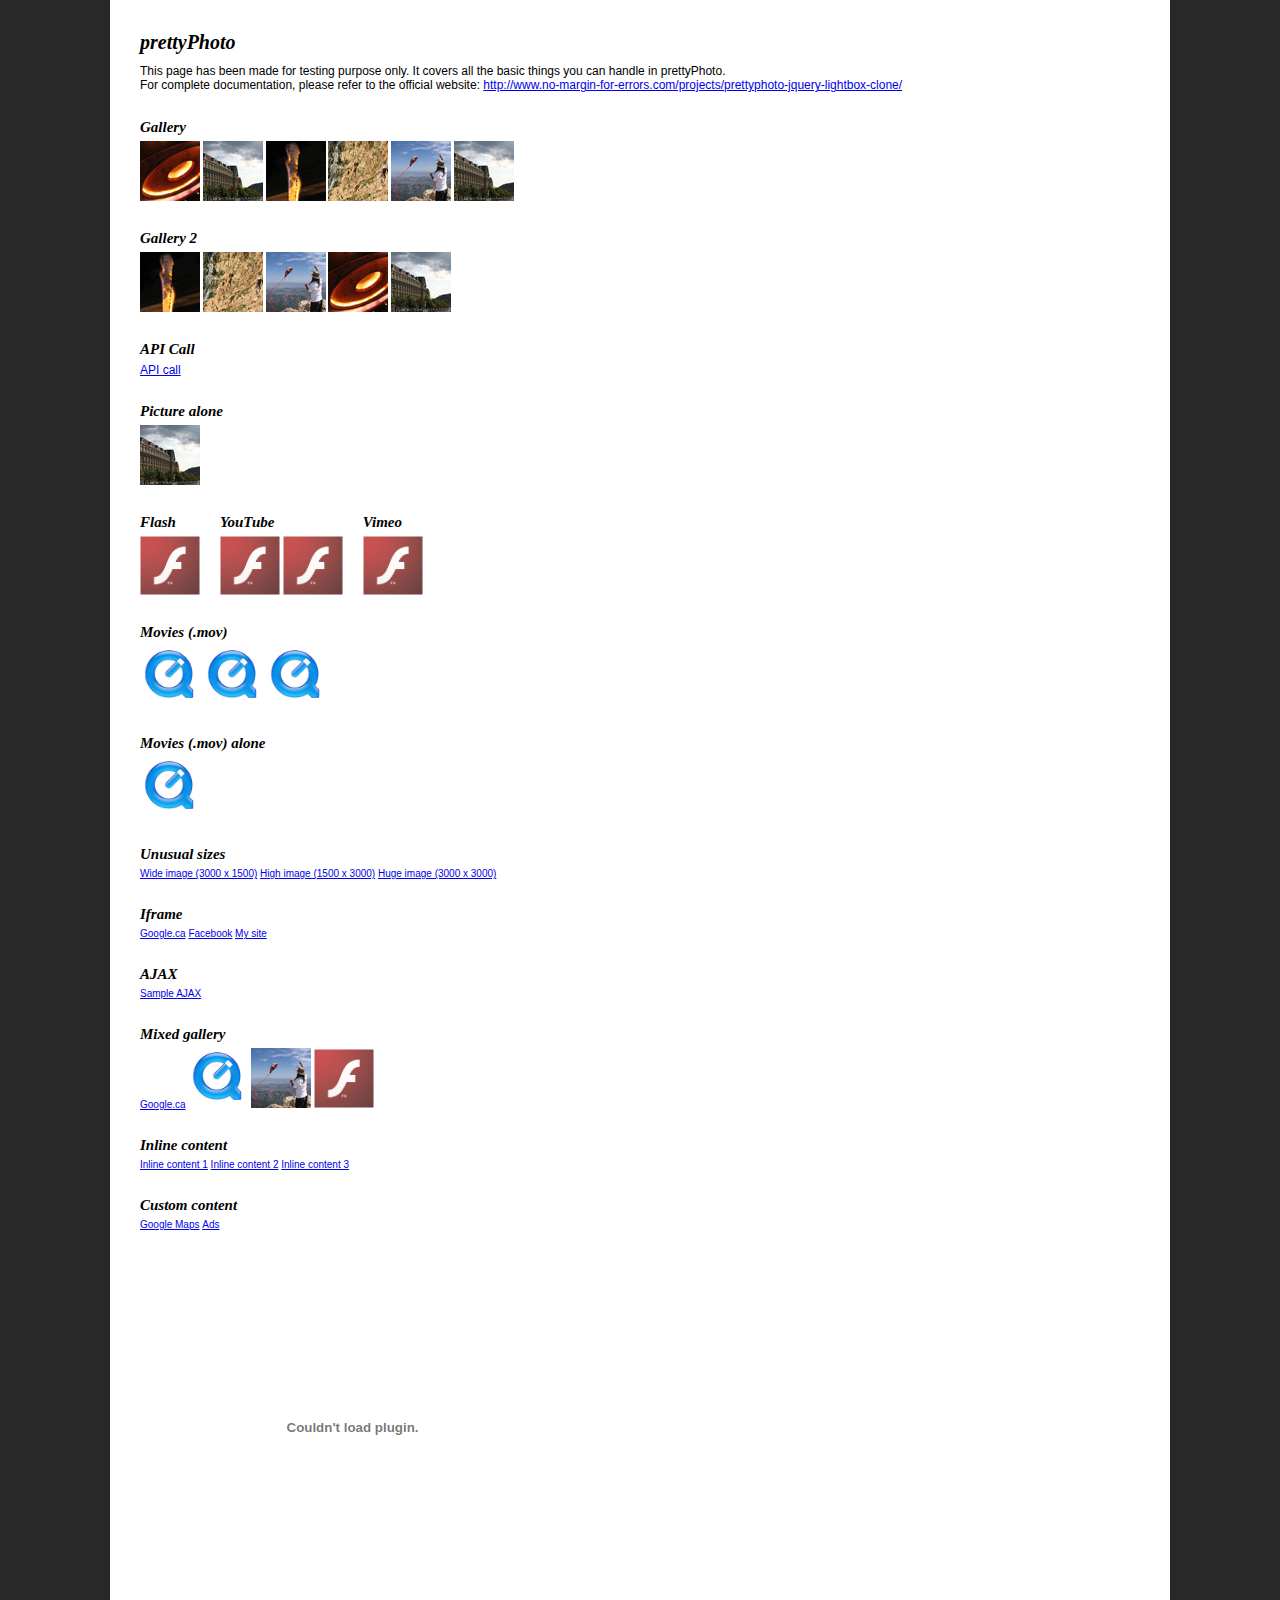
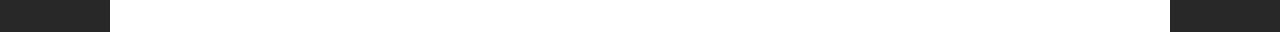
<file: app/static/assets/plugins/prettyphoto/index.html>
<!DOCTYPE html>
<html>
	<head>
		<title>jQuery lightbox clone - prettyPhoto - by Stephane Caron</title>
		<meta http-equiv="Content-Type" content="text/html; charset=utf-8" />
		<script src="https://ajax.googleapis.com/ajax/libs/jquery/1.9.0/jquery.min.js" type="text/javascript"></script>
		<!--script src="js/jquery.lint.js" type="text/javascript" charset="utf-8"></script-->
		<link rel="stylesheet" href="css/prettyPhoto.css" type="text/css" media="screen" title="prettyPhoto main stylesheet" charset="utf-8" />
		<script src="js/jquery.prettyPhoto.js" type="text/javascript" charset="utf-8"></script>

		<style type="text/css" media="screen">
			* { margin: 0; padding: 0; }

			body {
				background: #282828;
				font: 62.5%/1.2 Arial, Verdana, Sans-Serif;
				padding: 0 20px;
			}

			h1 { font-family: Georgia; font-style: italic; margin-bottom: 10px; }

			h2 {
				font-family: Georgia;
				font-style: italic;
				margin: 25px 0 5px 0;
			}

			p { font-size: 1.2em; }

			ul li { display: inline; }

			.wide {
				border-bottom: 1px #000 solid;
				width: 4000px;
			}

			.fleft { float: left; margin: 0 20px 0 0; }

			.cboth { clear: both; }

			#main {
				background: #fff;
				margin: 0 auto;
				padding: 30px;
				width: 1000px;
			}
		</style>
	</head>
	<body>
		<div id="main">
			<h1>prettyPhoto</h1>

			<p>This page has been made for testing purpose only. It covers all the basic things you can handle in prettyPhoto.</p>

			<p>For complete documentation, please refer to the official website: <a href="http://www.no-margin-for-errors.com/projects/prettyphoto-jquery-lightbox-clone/">http://www.no-margin-for-errors.com/projects/prettyphoto-jquery-lightbox-clone/</a></p>

			<h2>Gallery</h2>
			<ul class="gallery clearfix">
				<li><a href="images/fullscreen/1.JPG?lol=lol" rel="prettyPhoto[gallery1]" title="You can add caption to pictures. You can add caption to pictures. You can add caption to pictures."><img src="images/thumbnails/t_1.jpg" width="60" height="60" alt="Red round shape" /></a></li>
				<li><a href="images/fullscreen/2.jpg" rel="prettyPhoto[gallery1]"><img src="images/thumbnails/t_2.jpg" width="60" height="60" alt="Nice building" /></a></li>
				<li><a href="images/fullscreen/3.jpg" rel="prettyPhoto[gallery1]"><img src="images/thumbnails/t_3.jpg" width="60" height="60" alt="Fire!" /></a></li>
				<li><a href="images/fullscreen/4.jpg" rel="prettyPhoto[gallery1]"><img src="images/thumbnails/t_4.jpg" width="60" height="60" alt="Rock climbing" /></a></li>
				<li><a href="images/fullscreen/5.jpg" rel="prettyPhoto[gallery1]"><img src="images/thumbnails/t_5.jpg" width="60" height="60" alt="Fly kite, fly!" /></a></li>
				<li><a href="images/fullscreen/6.jpg" rel="prettyPhoto[gallery1]"><img src="images/thumbnails/t_2.jpg" width="60" height="60" alt="Nice building" /></a></li>
			</ul>

			<h2>Gallery 2</h2>
			<ul class="gallery clearfix">
				<li><a href="images/fullscreen/3.jpg" rel="prettyPhoto[gallery2]" title="How is the description on that one? How is the description on that one? How is the description on that one? "><img src="images/thumbnails/t_3.jpg" width="60" height="60" alt="This is a pretty long title" /></a></li>
				<li><a href="images/fullscreen/4.jpg" rel="prettyPhoto[gallery2]" title="Description on a single line."><img src="images/thumbnails/t_4.jpg" width="60" height="60" alt="" /></a></li>
				<li><a href="images/fullscreen/5.jpg" rel="prettyPhoto[gallery2]"><img src="images/thumbnails/t_5.jpg" width="60" height="60" alt="" /></a></li>
				<li><a href="images/fullscreen/1.jpg" rel="prettyPhoto[gallery2]"><img src="images/thumbnails/t_1.jpg" width="60" height="60" alt="" /></a></li>
				<li><a href="images/fullscreen/2.jpg" rel="prettyPhoto[gallery2]"><img src="images/thumbnails/t_2.jpg" width="60" height="60" alt="" /></a></li>
			</ul>

			<h2>API Call</h2>
			<script type="text/javascript" charset="utf-8">
				api_gallery=['images/fullscreen/1.JPG','images/fullscreen/2.jpg','images/fullscreen/3.JPG'];
				api_titles=['API Call Image 1','API Call Image 2','API Call Image 3'];
				api_descriptions=['Description 1','Description 2','Description 3'];
			</script>
			<p><a href="#" onclick="$.prettyPhoto.open(api_gallery,api_titles,api_descriptions); return false">API call</a></p>

			<h2>Picture alone</h2>
			<ul class="gallery clearfix">
				<li><a href="images/fullscreen/2.jpg" rel="prettyPhoto" title="&lt;a href=&#x27;http://www.google.ca&#x27; target=&#x27;_blank&#x27; &gt;This will open Google.com in a new window&lt;/a&gt;"><img src="images/thumbnails/t_2.jpg" width="60" height="60" alt="Picture alone 1" /></a></li>
			</ul>
			<div class="fleft">
				<h2>Flash</h2>
				<ul class="gallery clearfix">
					<li><a href="http://www.adobe.com/products/flashplayer/include/marquee/design.swf?width=792&amp;height=294" rel="prettyPhoto[flash]" title="Flash 10 demo"><img src="images/thumbnails/flash-logo.png" width="60" alt="Flash 10 demo" /></a></li>
				</ul>
			</div>
			<div class="fleft">
				<h2>YouTube</h2>
				<ul class="gallery clearfix">
					<li><a href="http://www.youtube.com/watch?v=kh29_SERH0Y?rel=0" rel="prettyPhoto" title="YouTube demo"><img src="images/thumbnails/flash-logo.png" width="60" alt="" /></a></li>
					<li><a href="http://youtu.be/kh29_SERH0Y?rel=0" rel="prettyPhoto" title="YouTube demo"><img src="images/thumbnails/flash-logo.png" width="60" alt="" /></a></li>
				</ul>
			</div>
			<div class="fleft">
				<h2>Vimeo</h2>
				<ul class="gallery clearfix">
					<li><a href="http://vimeo.com/7874398&width=700" rel="prettyPhoto" title="Vimeo video"><img src="images/thumbnails/flash-logo.png" width="60" alt="VIMEO!" /></a></li>
				</ul>
			</div>

			<br class="cboth" />

			<h2>Movies (.mov)</h2>
			<ul class="gallery clearfix">
				<li><a href="http://trailers.apple.com/movies/disney/tronlegacy/tronlegacy-tsr1_r640s.mov?width=640&height=272" rel="prettyPhoto[movies]" title="Tron!"><img src="images/thumbnails/quicktime-logo.gif" alt="Tron teaser" width="60" /></a></li>
				<li><a href="http://trailers.apple.com/movies/sony_pictures/karatekid/karatekid-tlr3_r640s.mov?width=640&height=304" rel="prettyPhoto[movies]" title="The Karate Kid"><img src="images/thumbnails/quicktime-logo.gif" alt="The Karate Kid" width="60" /></a></li>
				<li><a href="http://trailers.apple.com/movies/paramount/shutterisland/shutterisland-tvspot1_r640s.mov?width=640&height=272" rel="prettyPhoto[movies]" title="Shutter Island"><img src="images/thumbnails/quicktime-logo.gif" alt="Shutter Island" width="60" /></a></li>
			</ul>

			<h2>Movies (.mov) alone</h2>
			<ul class="gallery clearfix">
				<li><a href="http://trailers.apple.com/movies/disney/tronlegacy/tronlegacy-tsr1_r640s.mov?width=640&height=272" rel="prettyPhoto" title="Tron!"><img src="images/thumbnails/quicktime-logo.gif" alt="Tron teaser" width="60" /></a></li>
			</ul>

			<h2>Unusual sizes</h2>
			<ul class="gallery clearfix">
				<li><a href="images/fullscreen/wide.gif" rel="prettyPhoto[unusual]">Wide image (3000 x 1500)</a></li>
				<li><a href="images/fullscreen/high.gif" rel="prettyPhoto[unusual]">High image (1500 x 3000)</a></li>
				<li><a href="images/fullscreen/huge.gif" rel="prettyPhoto[unusual]">Huge image (3000 x 3000)</a></li>
			</ul>

			<h2>Iframe</h2>
			<ul class="gallery clearfix">
				<li><a href="http://www.google.com/search?ie=UTF-8&amp;oe=UTF-8&amp;q=prettyphoto&amp;iframe=true&amp;width=100%&amp;height=100%" rel="prettyPhoto[iframe]">Google.ca</a></li>
				<li><a href="http://www.facebook.com?iframe=true&amp;width=600&amp;height=300" rel="prettyPhoto[iframe]">Facebook</a></li>
				<li><a href="http://nmfe.co?iframe=true&amp;width=300&amp;height=200" rel="prettyPhoto[iframe]">My site</a></li>
			</ul>

			<h2>AJAX</h2>
			<ul class="gallery clearfix">
				<li><a href="xhr_response.html?ajax=true&amp;width=400&amp;height=160" rel="prettyPhoto[ajax]">Sample AJAX</a></li>
			</ul>

			<h2>Mixed gallery</h2>
			<ul class="gallery clearfix">
				<li><a href="http://www.google.ca?iframe=true&amp;width=1000&amp;height=500" rel="prettyPhoto[mixed]">Google.ca</a></li>
				<li><a href="http://trailers.apple.com/movies/disney/tronlegacy/tronlegacy-tsr1_r640s.mov?width=640&height=272" rel="prettyPhoto[mixed]" title="Tron!"><img src="images/thumbnails/quicktime-logo.gif" alt="Tron teaser" width="60" /></a></li>
				<li><a href="images/fullscreen/5.jpg" rel="prettyPhoto[mixed]"><img src="images/thumbnails/t_5.jpg" width="60" height="60" alt="" /></a></li>
				<li><a href="http://www.adobe.com/products/flashplayer/include/marquee/design.swf?width=792&amp;height=294" rel="prettyPhoto[mixed]" title="Flash 10 demo"><img src="images/thumbnails/flash-logo.png" width="60" alt="Flash 10 demo" /></a></li>
			</ul>

			<h2>Inline content</h2>
			<ul class="gallery clearfix">
				<li><a href="#inline_demo" rel="prettyPhoto[inline]">Inline content 1</a></li>
				<li><a href="#inline_demo2" rel="prettyPhoto[inline]">Inline content 2</a></li>
				<li><a href="#inline_demo3" rel="prettyPhoto[inline]">Inline content 3</a></li>
			</ul>
			<div id="inline_demo" style="display:none;">
				<p><a href="http://www.google.ca?iframe=true&amp;width=1000&amp;height=500">Google.ca</a></p>
				<p>Lorem ipsum dolor sit amet, consectetur adipisicing elit, sed do eiusmod tempor incididunt ut labore et dolore magna aliqua. Ut enim ad minim veniam, quis nostrud exercitation ullamco laboris nisi ut aliquip ex ea commodo consequat. Duis aute irure dolor in reprehenderit in voluptate velit esse cillum dolore eu fugiat nulla pariatur. Excepteur sint occaecat cupidatat non proident, sunt in culpa qui officia deserunt mollit anim id est laborum.</p>
			</div>
			<div id="inline_demo2" style="display:none;">
				<p>Lorem ipsum dolor sit amet, consectetur adipisicing elit, sed do eiusmod tempor incididunt ut labore et dolore magna aliqua. Ut enim ad minim veniam, quis nostrud exercitation ullamco laboris nisi ut aliquip ex ea commodo consequat. Duis aute irure dolor in reprehenderit in voluptate velit esse cillum dolore eu fugiat nulla pariatur. Excepteur sint occaecat cupidatat non proident, sunt in culpa qui officia deserunt mollit anim id est laborum.</p>
				<p>Lorem ipsum dolor sit amet, consectetur adipisicing elit, sed do eiusmod tempor incididunt ut labore et dolore magna aliqua. Ut enim ad minim veniam, quis nostrud exercitation ullamco laboris nisi ut aliquip ex ea commodo consequat. Duis aute irure dolor in reprehenderit in voluptate velit esse cillum dolore eu fugiat nulla pariatur. Excepteur sint occaecat cupidatat non proident, sunt in culpa qui officia deserunt mollit anim id est laborum.</p>
				<p>Lorem ipsum dolor sit amet, consectetur adipisicing elit, sed do eiusmod tempor incididunt ut labore et dolore magna aliqua. Ut enim ad minim veniam, quis nostrud exercitation ullamco laboris nisi ut aliquip ex ea commodo consequat. Duis aute irure dolor in reprehenderit in voluptate velit esse cillum dolore eu fugiat nulla pariatur. Excepteur sint occaecat cupidatat non proident, sunt in culpa qui officia deserunt mollit anim id est laborum.</p>
				<p>Lorem ipsum dolor sit amet, consectetur adipisicing elit, sed do eiusmod tempor incididunt ut labore et dolore magna aliqua. Ut enim ad minim veniam, quis nostrud exercitation ullamco laboris nisi ut aliquip ex ea commodo consequat. Duis aute irure dolor in reprehenderit in voluptate velit esse cillum dolore eu fugiat nulla pariatur. Excepteur sint occaecat cupidatat non proident, sunt in culpa qui officia deserunt mollit anim id est laborum.</p>
			</div>
			<div id="inline_demo3" style="display:none;">
				<p>Lorem ipsum dolor sit amet, consectetur adipisicing elit, sed do eiusmod tempor incididunt ut labore et dolore magna aliqua. Ut enim ad minim veniam, quis nostrud exercitation ullamco laboris nisi ut aliquip ex ea commodo consequat. Duis aute irure dolor in reprehenderit in voluptate velit esse cillum dolore eu fugiat nulla pariatur. Excepteur sint occaecat cupidatat non proident, sunt in culpa qui officia deserunt mollit anim id est laborum.</p>
				<p>Lorem ipsum dolor sit amet, consectetur adipisicing elit, sed do eiusmod tempor incididunt ut labore et dolore magna aliqua. Ut enim ad minim veniam, quis nostrud exercitation ullamco laboris nisi ut aliquip ex ea commodo consequat. Duis aute irure dolor in reprehenderit in voluptate velit esse cillum dolore eu fugiat nulla pariatur. Excepteur sint occaecat cupidatat non proident, sunt in culpa qui officia deserunt mollit anim id est laborum.</p>
				<p><img src="images/fullscreen/2.jpg" /></p>
			</div>

			<h2>Custom content</h2>
			<ul id="custom_content" class="gallery clearfix">
				<li><a href="#?custom=true&width=260&height=270" rel="prettyPhoto">Google Maps</a></li>
				<li><a href="#?custom=true&width=260&height=400" rel="prettyPhoto">Ads</a></li>
			</ul>

			<br /><br />

			<object width="425" height="344"><param name="movie" value="http://www.youtube.com/v/_HOMoTqEASY&hl=en&fs=1&"></param><param name="allowFullScreen" value="true"></param><param name="allowscriptaccess" value="always"></param><param name="wmode" value="opaque"></param><embed src="http://www.youtube.com/v/_HOMoTqEASY&hl=en&fs=1&" type="application/x-shockwave-flash" allowscriptaccess="always" allowfullscreen="true" width="425" height="344" wmode="opaque"></embed></object>
			<iframe title="YouTube video player" width="425" height="344" src="http://www.youtube.com/embed/_HOMoTqEASY" frameborder="0" allowfullscreen></iframe>

			<script type="text/javascript" charset="utf-8">
			$(document).ready(function(){
				$("area[rel^='prettyPhoto']").prettyPhoto();

				$(".gallery:first a[rel^='prettyPhoto']").prettyPhoto({animation_speed:'normal',theme:'light_square',slideshow:3000, autoplay_slideshow: true});
				$(".gallery:gt(0) a[rel^='prettyPhoto']").prettyPhoto({animation_speed:'fast',slideshow:10000, hideflash: true});

				$("#custom_content a[rel^='prettyPhoto']:first").prettyPhoto({
					custom_markup: '<div id="map_canvas" style="width:260px; height:265px"></div>',
					changepicturecallback: function(){ initialize(); }
				});

				$("#custom_content a[rel^='prettyPhoto']:last").prettyPhoto({
					custom_markup: '<div id="bsap_1259344" class="bsarocks bsap_d49a0984d0f377271ccbf01a33f2b6d6"></div><div id="bsap_1237859" class="bsarocks bsap_d49a0984d0f377271ccbf01a33f2b6d6" style="height:260px"></div><div id="bsap_1251710" class="bsarocks bsap_d49a0984d0f377271ccbf01a33f2b6d6"></div>',
					changepicturecallback: function(){ _bsap.exec(); }
				});
			});
			</script>

			<!-- Google Maps Code -->
			<script type="text/javascript"
			    src="http://maps.google.com/maps/api/js?sensor=true">
			</script>
			<script type="text/javascript">
			  function initialize() {
			    var latlng = new google.maps.LatLng(-34.397, 150.644);
			    var myOptions = {
			      zoom: 8,
			      center: latlng,
			      mapTypeId: google.maps.MapTypeId.ROADMAP
			    };
			    var map = new google.maps.Map(document.getElementById("map_canvas"),
			        myOptions);
			  }

			</script>
			<!-- END Google Maps Code -->

			<!-- BuySellAds.com Ad Code -->
			<style type="text/css" media="screen">
				.bsap a { float: left; }
			</style>
			<script type="text/javascript">
			(function(){
			  var bsa = document.createElement('script');
			     bsa.type = 'text/javascript';
			     bsa.async = true;
			     bsa.src = '//s3.buysellads.com/ac/bsa.js';
			  (document.getElementsByTagName('head')[0]||document.getElementsByTagName('body')[0]).appendChild(bsa);
			})();
			</script>
			<!-- END BuySellAds.com Ad Code -->
	</div>
	</body>
</html>
</file>
<file: app/static/assets/plugins/prettyphoto/css/prettyPhoto.css>
div.pp_default .pp_top,div.pp_default .pp_top .pp_middle,div.pp_default .pp_top .pp_left,div.pp_default .pp_top .pp_right,div.pp_default .pp_bottom,div.pp_default .pp_bottom .pp_left,div.pp_default .pp_bottom .pp_middle,div.pp_default .pp_bottom .pp_right{height:13px}
div.pp_default .pp_top .pp_left{background:url(../images/prettyPhoto/default/sprite.png) -78px -93px no-repeat}
div.pp_default .pp_top .pp_middle{background:url(../images/prettyPhoto/default/sprite_x.png) top left repeat-x}
div.pp_default .pp_top .pp_right{background:url(../images/prettyPhoto/default/sprite.png) -112px -93px no-repeat}
div.pp_default .pp_content .ppt{color:#f8f8f8}
div.pp_default .pp_content_container .pp_left{background:url(../images/prettyPhoto/default/sprite_y.png) -7px 0 repeat-y;padding-left:13px}
div.pp_default .pp_content_container .pp_right{background:url(../images/prettyPhoto/default/sprite_y.png) top right repeat-y;padding-right:13px}
div.pp_default .pp_next:hover{background:url(../images/prettyPhoto/default/sprite_next.png) center right no-repeat;cursor:pointer}
div.pp_default .pp_previous:hover{background:url(../images/prettyPhoto/default/sprite_prev.png) center left no-repeat;cursor:pointer}
div.pp_default .pp_expand{background:url(../images/prettyPhoto/default/sprite.png) 0 -29px no-repeat;cursor:pointer;width:28px;height:28px}
div.pp_default .pp_expand:hover{background:url(../images/prettyPhoto/default/sprite.png) 0 -56px no-repeat;cursor:pointer}
div.pp_default .pp_contract{background:url(../images/prettyPhoto/default/sprite.png) 0 -84px no-repeat;cursor:pointer;width:28px;height:28px}
div.pp_default .pp_contract:hover{background:url(../images/prettyPhoto/default/sprite.png) 0 -113px no-repeat;cursor:pointer}
div.pp_default .pp_close{width:30px;height:30px;background:url(../images/prettyPhoto/default/sprite.png) 2px 1px no-repeat;cursor:pointer}
div.pp_default .pp_gallery ul li a{background:url(../images/prettyPhoto/default/default_thumb.png) center center #f8f8f8;border:1px solid #aaa}
div.pp_default .pp_social{margin-top:7px}
div.pp_default .pp_gallery a.pp_arrow_previous,div.pp_default .pp_gallery a.pp_arrow_next{position:static;left:auto}
div.pp_default .pp_nav .pp_play,div.pp_default .pp_nav .pp_pause{background:url(../images/prettyPhoto/default/sprite.png) -51px 1px no-repeat;height:30px;width:30px}
div.pp_default .pp_nav .pp_pause{background-position:-51px -29px}
div.pp_default a.pp_arrow_previous,div.pp_default a.pp_arrow_next{background:url(../images/prettyPhoto/default/sprite.png) -31px -3px no-repeat;height:20px;width:20px;margin:4px 0 0}
div.pp_default a.pp_arrow_next{left:52px;background-position:-82px -3px}
div.pp_default .pp_content_container .pp_details{margin-top:5px}
div.pp_default .pp_nav{clear:none;height:30px;width:110px;position:relative}
div.pp_default .pp_nav .currentTextHolder{font-family:Georgia;font-style:italic;color:#999;font-size:11px;left:75px;line-height:25px;position:absolute;top:2px;margin:0;padding:0 0 0 10px}
div.pp_default .pp_close:hover,div.pp_default .pp_nav .pp_play:hover,div.pp_default .pp_nav .pp_pause:hover,div.pp_default .pp_arrow_next:hover,div.pp_default .pp_arrow_previous:hover{opacity:0.7}
div.pp_default .pp_description{font-size:11px;font-weight:700;line-height:14px;margin:5px 50px 5px 0}
div.pp_default .pp_bottom .pp_left{background:url(../images/prettyPhoto/default/sprite.png) -78px -127px no-repeat}
div.pp_default .pp_bottom .pp_middle{background:url(../images/prettyPhoto/default/sprite_x.png) bottom left repeat-x}
div.pp_default .pp_bottom .pp_right{background:url(../images/prettyPhoto/default/sprite.png) -112px -127px no-repeat}
div.pp_default .pp_loaderIcon{background:url(../images/prettyPhoto/default/loader.gif) center center no-repeat}
div.light_rounded .pp_top .pp_left{background:url(../images/prettyPhoto/light_rounded/sprite.png) -88px -53px no-repeat}
div.light_rounded .pp_top .pp_right{background:url(../images/prettyPhoto/light_rounded/sprite.png) -110px -53px no-repeat}
div.light_rounded .pp_next:hover{background:url(../images/prettyPhoto/light_rounded/btnNext.png) center right no-repeat;cursor:pointer}
div.light_rounded .pp_previous:hover{background:url(../images/prettyPhoto/light_rounded/btnPrevious.png) center left no-repeat;cursor:pointer}
div.light_rounded .pp_expand{background:url(../images/prettyPhoto/light_rounded/sprite.png) -31px -26px no-repeat;cursor:pointer}
div.light_rounded .pp_expand:hover{background:url(../images/prettyPhoto/light_rounded/sprite.png) -31px -47px no-repeat;cursor:pointer}
div.light_rounded .pp_contract{background:url(../images/prettyPhoto/light_rounded/sprite.png) 0 -26px no-repeat;cursor:pointer}
div.light_rounded .pp_contract:hover{background:url(../images/prettyPhoto/light_rounded/sprite.png) 0 -47px no-repeat;cursor:pointer}
div.light_rounded .pp_close{width:75px;height:22px;background:url(../images/prettyPhoto/light_rounded/sprite.png) -1px -1px no-repeat;cursor:pointer}
div.light_rounded .pp_nav .pp_play{background:url(../images/prettyPhoto/light_rounded/sprite.png) -1px -100px no-repeat;height:15px;width:14px}
div.light_rounded .pp_nav .pp_pause{background:url(../images/prettyPhoto/light_rounded/sprite.png) -24px -100px no-repeat;height:15px;width:14px}
div.light_rounded .pp_arrow_previous{background:url(../images/prettyPhoto/light_rounded/sprite.png) 0 -71px no-repeat}
div.light_rounded .pp_arrow_next{background:url(../images/prettyPhoto/light_rounded/sprite.png) -22px -71px no-repeat}
div.light_rounded .pp_bottom .pp_left{background:url(../images/prettyPhoto/light_rounded/sprite.png) -88px -80px no-repeat}
div.light_rounded .pp_bottom .pp_right{background:url(../images/prettyPhoto/light_rounded/sprite.png) -110px -80px no-repeat}
div.dark_rounded .pp_top .pp_left{background:url(../images/prettyPhoto/dark_rounded/sprite.png) -88px -53px no-repeat}
div.dark_rounded .pp_top .pp_right{background:url(../images/prettyPhoto/dark_rounded/sprite.png) -110px -53px no-repeat}
div.dark_rounded .pp_content_container .pp_left{background:url(../images/prettyPhoto/dark_rounded/contentPattern.png) top left repeat-y}
div.dark_rounded .pp_content_container .pp_right{background:url(../images/prettyPhoto/dark_rounded/contentPattern.png) top right repeat-y}
div.dark_rounded .pp_next:hover{background:url(../images/prettyPhoto/dark_rounded/btnNext.png) center right no-repeat;cursor:pointer}
div.dark_rounded .pp_previous:hover{background:url(../images/prettyPhoto/dark_rounded/btnPrevious.png) center left no-repeat;cursor:pointer}
div.dark_rounded .pp_expand{background:url(../images/prettyPhoto/dark_rounded/sprite.png) -31px -26px no-repeat;cursor:pointer}
div.dark_rounded .pp_expand:hover{background:url(../images/prettyPhoto/dark_rounded/sprite.png) -31px -47px no-repeat;cursor:pointer}
div.dark_rounded .pp_contract{background:url(../images/prettyPhoto/dark_rounded/sprite.png) 0 -26px no-repeat;cursor:pointer}
div.dark_rounded .pp_contract:hover{background:url(../images/prettyPhoto/dark_rounded/sprite.png) 0 -47px no-repeat;cursor:pointer}
div.dark_rounded .pp_close{width:75px;height:22px;background:url(../images/prettyPhoto/dark_rounded/sprite.png) -1px -1px no-repeat;cursor:pointer}
div.dark_rounded .pp_description{margin-right:85px;color:#fff}
div.dark_rounded .pp_nav .pp_play{background:url(../images/prettyPhoto/dark_rounded/sprite.png) -1px -100px no-repeat;height:15px;width:14px}
div.dark_rounded .pp_nav .pp_pause{background:url(../images/prettyPhoto/dark_rounded/sprite.png) -24px -100px no-repeat;height:15px;width:14px}
div.dark_rounded .pp_arrow_previous{background:url(../images/prettyPhoto/dark_rounded/sprite.png) 0 -71px no-repeat}
div.dark_rounded .pp_arrow_next{background:url(../images/prettyPhoto/dark_rounded/sprite.png) -22px -71px no-repeat}
div.dark_rounded .pp_bottom .pp_left{background:url(../images/prettyPhoto/dark_rounded/sprite.png) -88px -80px no-repeat}
div.dark_rounded .pp_bottom .pp_right{background:url(../images/prettyPhoto/dark_rounded/sprite.png) -110px -80px no-repeat}
div.dark_rounded .pp_loaderIcon{background:url(../images/prettyPhoto/dark_rounded/loader.gif) center center no-repeat}
div.dark_square .pp_left,div.dark_square .pp_middle,div.dark_square .pp_right,div.dark_square .pp_content{background:#000}
div.dark_square .pp_description{color:#fff;margin:0 85px 0 0}
div.dark_square .pp_loaderIcon{background:url(../images/prettyPhoto/dark_square/loader.gif) center center no-repeat}
div.dark_square .pp_expand{background:url(../images/prettyPhoto/dark_square/sprite.png) -31px -26px no-repeat;cursor:pointer}
div.dark_square .pp_expand:hover{background:url(../images/prettyPhoto/dark_square/sprite.png) -31px -47px no-repeat;cursor:pointer}
div.dark_square .pp_contract{background:url(../images/prettyPhoto/dark_square/sprite.png) 0 -26px no-repeat;cursor:pointer}
div.dark_square .pp_contract:hover{background:url(../images/prettyPhoto/dark_square/sprite.png) 0 -47px no-repeat;cursor:pointer}
div.dark_square .pp_close{width:75px;height:22px;background:url(../images/prettyPhoto/dark_square/sprite.png) -1px -1px no-repeat;cursor:pointer}
div.dark_square .pp_nav{clear:none}
div.dark_square .pp_nav .pp_play{background:url(../images/prettyPhoto/dark_square/sprite.png) -1px -100px no-repeat;height:15px;width:14px}
div.dark_square .pp_nav .pp_pause{background:url(../images/prettyPhoto/dark_square/sprite.png) -24px -100px no-repeat;height:15px;width:14px}
div.dark_square .pp_arrow_previous{background:url(../images/prettyPhoto/dark_square/sprite.png) 0 -71px no-repeat}
div.dark_square .pp_arrow_next{background:url(../images/prettyPhoto/dark_square/sprite.png) -22px -71px no-repeat}
div.dark_square .pp_next:hover{background:url(../images/prettyPhoto/dark_square/btnNext.png) center right no-repeat;cursor:pointer}
div.dark_square .pp_previous:hover{background:url(../images/prettyPhoto/dark_square/btnPrevious.png) center left no-repeat;cursor:pointer}
div.light_square .pp_expand{background:url(../images/prettyPhoto/light_square/sprite.png) -31px -26px no-repeat;cursor:pointer}
div.light_square .pp_expand:hover{background:url(../images/prettyPhoto/light_square/sprite.png) -31px -47px no-repeat;cursor:pointer}
div.light_square .pp_contract{background:url(../images/prettyPhoto/light_square/sprite.png) 0 -26px no-repeat;cursor:pointer}
div.light_square .pp_contract:hover{background:url(../images/prettyPhoto/light_square/sprite.png) 0 -47px no-repeat;cursor:pointer}
div.light_square .pp_close{width:75px;height:22px;background:url(../images/prettyPhoto/light_square/sprite.png) -1px -1px no-repeat;cursor:pointer}
div.light_square .pp_nav .pp_play{background:url(../images/prettyPhoto/light_square/sprite.png) -1px -100px no-repeat;height:15px;width:14px}
div.light_square .pp_nav .pp_pause{background:url(../images/prettyPhoto/light_square/sprite.png) -24px -100px no-repeat;height:15px;width:14px}
div.light_square .pp_arrow_previous{background:url(../images/prettyPhoto/light_square/sprite.png) 0 -71px no-repeat}
div.light_square .pp_arrow_next{background:url(../images/prettyPhoto/light_square/sprite.png) -22px -71px no-repeat}
div.light_square .pp_next:hover{background:url(../images/prettyPhoto/light_square/btnNext.png) center right no-repeat;cursor:pointer}
div.light_square .pp_previous:hover{background:url(../images/prettyPhoto/light_square/btnPrevious.png) center left no-repeat;cursor:pointer}
div.facebook .pp_top .pp_left{background:url(../images/prettyPhoto/facebook/sprite.png) -88px -53px no-repeat}
div.facebook .pp_top .pp_middle{background:url(../images/prettyPhoto/facebook/contentPatternTop.png) top left repeat-x}
div.facebook .pp_top .pp_right{background:url(../images/prettyPhoto/facebook/sprite.png) -110px -53px no-repeat}
div.facebook .pp_content_container .pp_left{background:url(../images/prettyPhoto/facebook/contentPatternLeft.png) top left repeat-y}
div.facebook .pp_content_container .pp_right{background:url(../images/prettyPhoto/facebook/contentPatternRight.png) top right repeat-y}
div.facebook .pp_expand{background:url(../images/prettyPhoto/facebook/sprite.png) -31px -26px no-repeat;cursor:pointer}
div.facebook .pp_expand:hover{background:url(../images/prettyPhoto/facebook/sprite.png) -31px -47px no-repeat;cursor:pointer}
div.facebook .pp_contract{background:url(../images/prettyPhoto/facebook/sprite.png) 0 -26px no-repeat;cursor:pointer}
div.facebook .pp_contract:hover{background:url(../images/prettyPhoto/facebook/sprite.png) 0 -47px no-repeat;cursor:pointer}
div.facebook .pp_close{width:22px;height:22px;background:url(../images/prettyPhoto/facebook/sprite.png) -1px -1px no-repeat;cursor:pointer}
div.facebook .pp_description{margin:0 37px 0 0}
div.facebook .pp_loaderIcon{background:url(../images/prettyPhoto/facebook/loader.gif) center center no-repeat}
div.facebook .pp_arrow_previous{background:url(../images/prettyPhoto/facebook/sprite.png) 0 -71px no-repeat;height:22px;margin-top:0;width:22px}
div.facebook .pp_arrow_previous.disabled{background-position:0 -96px;cursor:default}
div.facebook .pp_arrow_next{background:url(../images/prettyPhoto/facebook/sprite.png) -32px -71px no-repeat;height:22px;margin-top:0;width:22px}
div.facebook .pp_arrow_next.disabled{background-position:-32px -96px;cursor:default}
div.facebook .pp_nav{margin-top:0}
div.facebook .pp_nav p{font-size:15px;padding:0 3px 0 4px}
div.facebook .pp_nav .pp_play{background:url(../images/prettyPhoto/facebook/sprite.png) -1px -123px no-repeat;height:22px;width:22px}
div.facebook .pp_nav .pp_pause{background:url(../images/prettyPhoto/facebook/sprite.png) -32px -123px no-repeat;height:22px;width:22px}
div.facebook .pp_next:hover{background:url(../images/prettyPhoto/facebook/btnNext.png) center right no-repeat;cursor:pointer}
div.facebook .pp_previous:hover{background:url(../images/prettyPhoto/facebook/btnPrevious.png) center left no-repeat;cursor:pointer}
div.facebook .pp_bottom .pp_left{background:url(../images/prettyPhoto/facebook/sprite.png) -88px -80px no-repeat}
div.facebook .pp_bottom .pp_middle{background:url(../images/prettyPhoto/facebook/contentPatternBottom.png) top left repeat-x}
div.facebook .pp_bottom .pp_right{background:url(../images/prettyPhoto/facebook/sprite.png) -110px -80px no-repeat}
div.pp_pic_holder a:focus{outline:none}
div.pp_overlay{background:#000;display:none;left:0;position:absolute;top:0;width:100%;z-index:9500}
div.pp_pic_holder{display:none;position:absolute;width:100px;z-index:10000}
.pp_content{height:40px;min-width:40px}
* html .pp_content{width:40px}
.pp_content_container{position:relative;text-align:left;width:100%}
.pp_content_container .pp_left{padding-left:20px}
.pp_content_container .pp_right{padding-right:20px}
.pp_content_container .pp_details{float:left;margin:10px 0 2px}
.pp_description{display:none;margin:0}
.pp_social{float:left;margin:0}
.pp_social .facebook{float:left;margin-left:5px;width:55px;overflow:hidden}
.pp_social .twitter{float:left}
.pp_nav{clear:right;float:left;margin:3px 10px 0 0}
.pp_nav p{float:left;white-space:nowrap;margin:2px 4px}
.pp_nav .pp_play,.pp_nav .pp_pause{float:left;margin-right:4px;text-indent:-10000px}
a.pp_arrow_previous,a.pp_arrow_next{display:block;float:left;height:15px;margin-top:3px;overflow:hidden;text-indent:-10000px;width:14px}
.pp_hoverContainer{position:absolute;top:0;width:100%;z-index:2000}
.pp_gallery{display:none;left:50%;margin-top:-50px;position:absolute;z-index:10000}
.pp_gallery div{float:left;overflow:hidden;position:relative}
.pp_gallery ul{float:left;height:35px;position:relative;white-space:nowrap;margin:0 0 0 5px;padding:0}
.pp_gallery ul a{border:1px rgba(0,0,0,0.5) solid;display:block;float:left;height:33px;overflow:hidden}
.pp_gallery ul a img{border:0}
.pp_gallery li{display:block;float:left;margin:0 5px 0 0;padding:0}
.pp_gallery li.default a{background:url(../images/prettyPhoto/facebook/default_thumbnail.gif) 0 0 no-repeat;display:block;height:33px;width:50px}
.pp_gallery .pp_arrow_previous,.pp_gallery .pp_arrow_next{margin-top:7px!important}
a.pp_next{background:url(../images/prettyPhoto/light_rounded/btnNext.png) 10000px 10000px no-repeat;display:block;float:right;height:100%;text-indent:-10000px;width:49%}
a.pp_previous{background:url(../images/prettyPhoto/light_rounded/btnNext.png) 10000px 10000px no-repeat;display:block;float:left;height:100%;text-indent:-10000px;width:49%}
a.pp_expand,a.pp_contract{cursor:pointer;display:none;height:20px;position:absolute;right:30px;text-indent:-10000px;top:10px;width:20px;z-index:20000}
a.pp_close{position:absolute;right:0;top:0;display:block;line-height:22px;text-indent:-10000px}
.pp_loaderIcon{display:block;height:24px;left:50%;position:absolute;top:50%;width:24px;margin:-12px 0 0 -12px}
#pp_full_res{line-height:1!important}
#pp_full_res .pp_inline{text-align:left}
#pp_full_res .pp_inline p{margin:0 0 15px}
div.ppt{color:#fff;display:none;font-size:17px;z-index:9999;margin:0 0 5px 15px}
div.pp_default .pp_content,div.light_rounded .pp_content{background-color:#fff}
div.pp_default #pp_full_res .pp_inline,div.light_rounded .pp_content .ppt,div.light_rounded #pp_full_res .pp_inline,div.light_square .pp_content .ppt,div.light_square #pp_full_res .pp_inline,div.facebook .pp_content .ppt,div.facebook #pp_full_res .pp_inline{color:#000}
div.pp_default .pp_gallery ul li a:hover,div.pp_default .pp_gallery ul li.selected a,.pp_gallery ul a:hover,.pp_gallery li.selected a{border-color:#fff}
div.pp_default .pp_details,div.light_rounded .pp_details,div.dark_rounded .pp_details,div.dark_square .pp_details,div.light_square .pp_details,div.facebook .pp_details{position:relative}
div.light_rounded .pp_top .pp_middle,div.light_rounded .pp_content_container .pp_left,div.light_rounded .pp_content_container .pp_right,div.light_rounded .pp_bottom .pp_middle,div.light_square .pp_left,div.light_square .pp_middle,div.light_square .pp_right,div.light_square .pp_content,div.facebook .pp_content{background:#fff}
div.light_rounded .pp_description,div.light_square .pp_description{margin-right:85px}
div.light_rounded .pp_gallery a.pp_arrow_previous,div.light_rounded .pp_gallery a.pp_arrow_next,div.dark_rounded .pp_gallery a.pp_arrow_previous,div.dark_rounded .pp_gallery a.pp_arrow_next,div.dark_square .pp_gallery a.pp_arrow_previous,div.dark_square .pp_gallery a.pp_arrow_next,div.light_square .pp_gallery a.pp_arrow_previous,div.light_square .pp_gallery a.pp_arrow_next{margin-top:12px!important}
div.light_rounded .pp_arrow_previous.disabled,div.dark_rounded .pp_arrow_previous.disabled,div.dark_square .pp_arrow_previous.disabled,div.light_square .pp_arrow_previous.disabled{background-position:0 -87px;cursor:default}
div.light_rounded .pp_arrow_next.disabled,div.dark_rounded .pp_arrow_next.disabled,div.dark_square .pp_arrow_next.disabled,div.light_square .pp_arrow_next.disabled{background-position:-22px -87px;cursor:default}
div.light_rounded .pp_loaderIcon,div.light_square .pp_loaderIcon{background:url(../images/prettyPhoto/light_rounded/loader.gif) center center no-repeat}
div.dark_rounded .pp_top .pp_middle,div.dark_rounded .pp_content,div.dark_rounded .pp_bottom .pp_middle{background:url(../images/prettyPhoto/dark_rounded/contentPattern.png) top left repeat}
div.dark_rounded .currentTextHolder,div.dark_square .currentTextHolder{color:#c4c4c4}
div.dark_rounded #pp_full_res .pp_inline,div.dark_square #pp_full_res .pp_inline{color:#fff}
.pp_top,.pp_bottom{height:20px;position:relative}
* html .pp_top,* html .pp_bottom{padding:0 20px}
.pp_top .pp_left,.pp_bottom .pp_left{height:20px;left:0;position:absolute;width:20px}
.pp_top .pp_middle,.pp_bottom .pp_middle{height:20px;left:20px;position:absolute;right:20px}
* html .pp_top .pp_middle,* html .pp_bottom .pp_middle{left:0;position:static}
.pp_top .pp_right,.pp_bottom .pp_right{height:20px;left:auto;position:absolute;right:0;top:0;width:20px}
.pp_fade,.pp_gallery li.default a img{display:none}
</file>
